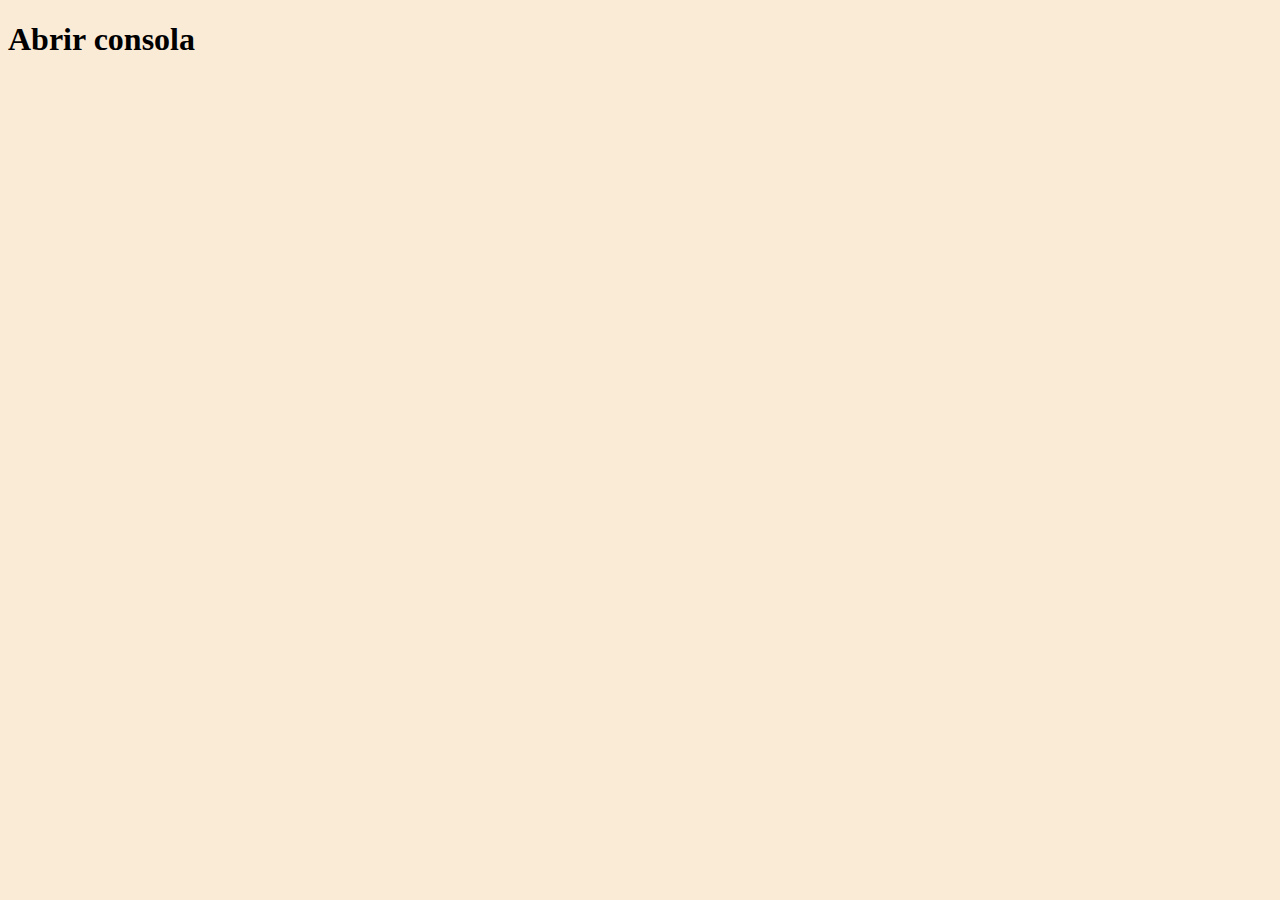
<file: 3-javascript/3.2-js-imported/index.html>
<!DOCTYPE html>
<html lang="en">
<head>
    <meta charset="UTF-8">
    <meta http-equiv="X-UA-Compatible" content="IE=edge">
    <meta name="viewport" content="width=device-width, initial-scale=1.0">
    <title>JavaScript</title>
    <link rel="stylesheet" href="./css/styles.css">
</head>
<body>
    <main>
        <!--Se imprimen cosas en la consola-->
        <h1>Abrir consola</h1>
   </main>
   <script src="./js/index.js"></script>
</body>
</html>
</file>
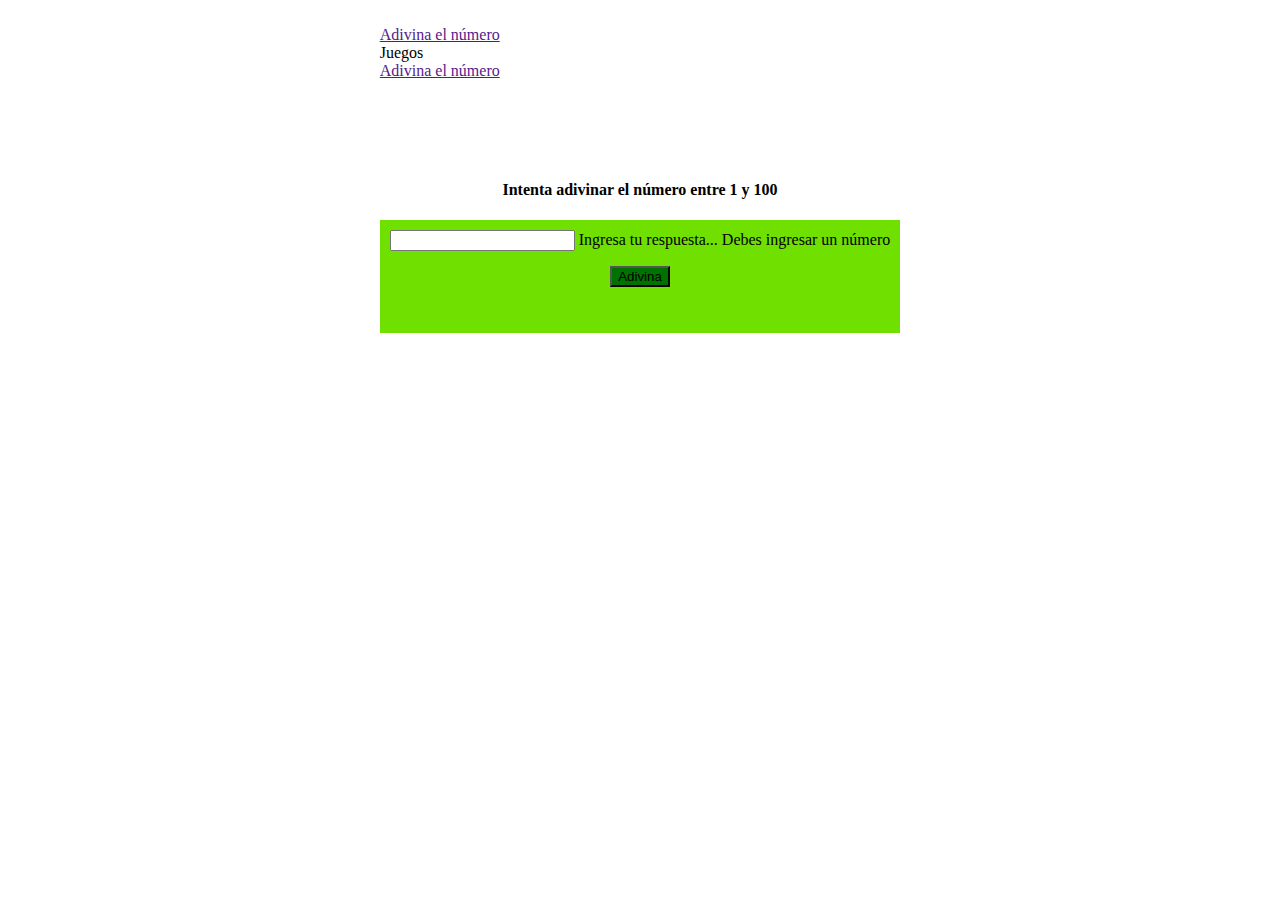
<file: 7-proyectos/7.1-miniproyectos/7.1.1-juego-adivinanza/index.html>
<!DOCTYPE html>
<html lang="es">
<head>
    <meta charset="UTF-8">
    <meta http-equiv="X-UA-Compatible" content="IE=edge">
    <meta name="viewport" content="width=device-width, initial-scale=1.0">
    <link rel="stylesheet" href="https://fonts.googleapis.com/icon?family=Material+Icons">
    <link rel="stylesheet" href="https://code.getmdl.io/1.3.0/material.indigo-pink.min.css">
    <script defer src="https://code.getmdl.io/1.3.0/material.min.js"></script>
    <link rel="stylesheet" href="http://fonts.googleapis.com/css?family=Roboto:300,400,500,700" type="text/css">
    <link rel="stylesheet" href="./css/style.css">
    <title>Juego de adivinanza</title>
</head>
<body>
    <!-- Uses a transparent header that draws on top of the layout's background -->
    
    <div class="demo-layout-transparent mdl-layout mdl-js-layout">
      <header class="mdl-layout__header mdl-layout__header--transparent">
        <div class="mdl-layout__header-row">
          <!-- Title -->
          <span class="mdl-layout-title">Juegos</span>
          <!-- Add spacer, to align navigation to the right -->
          <div class="mdl-layout-spacer"></div>
          <!-- Navigation -->
          <nav class="mdl-navigation">
            <a class="mdl-navigation__link" href="">Adivina el número</a>
          </nav>
        </div>
      </header>
      <div class="mdl-layout__drawer">
        <span class="mdl-layout-title">Juegos</span>
        <nav class="mdl-navigation">
          <a class="mdl-navigation__link" href="">Adivina el número</a>
        </nav>
      </div>
      <main class="mdl-layout__content">
        <h1>Adivina el número</h1>
        <h4>Intenta adivinar el número entre 1 y 100</h4>
        <!-- Numeric Textfield -->
        <div class="demo-card-wide mdl-card mdl-shadow--2dp">
            <form action="#">
                <div class="mdl-textfield mdl-js-textfield">
                <input class="mdl-textfield__input" type="text" pattern="-?[0-9]*(\.[0-9]+)?" id="guess" >
                <label class="mdl-textfield__label" for="guess">Ingresa tu respuesta...</label>
                <span class="mdl-textfield__error">Debes ingresar un número</span>
                </div>
            </form>
            <!-- <input type="number" id="guess" placeholder="Ingresa tu respuesta"> -->
            <!-- Colored raised button -->
            <button id="submit" class="mdl-button mdl-js-button mdl-button--raised mdl-button--colored greenbutton">
                Adivina
            </button>
            <p id="feedback"></p>
        </div>
        <!-- <button id="submit">Adivina</button> -->
        
        <button id="playAgain" class="mdl-button mdl-js-button mdl-button--raised mdl-button--colored greenbutton">
            Reiniciar juego
        </button>
      </main>
    </div>

    <script src="./js/index.js"></script>
</body>
</html>
</file>
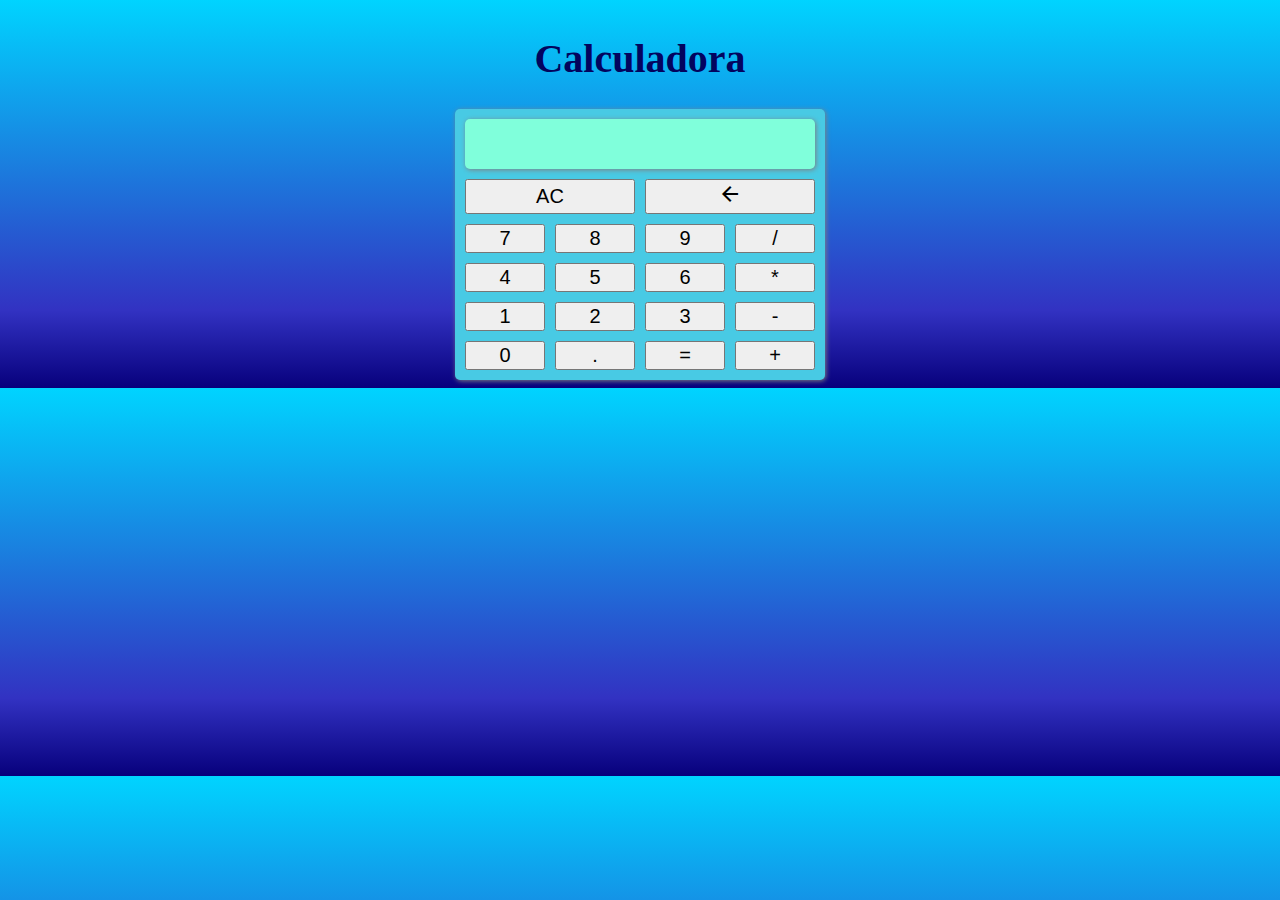
<file: 7-proyectos/7.1-miniproyectos/7.1.2-calculadora/index.html>
<!DOCTYPE html>
<html lang="es">
<head>
    <meta charset="UTF-8">
    <meta http-equiv="X-UA-Compatible" content="IE=edge">
    <meta name="viewport" content="width=device-width, initial-scale=1.0">
    <link rel="stylesheet" href="https://fonts.googleapis.com/icon?family=Material+Icons">
    <link rel="stylesheet" href="https://code.getmdl.io/1.3.0/material.indigo-pink.min.css">
    <script defer src="https://code.getmdl.io/1.3.0/material.min.js"></script>
    <link rel="stylesheet" href="./css/style.css">
    <title>Calculadora</title>
</head>
<body>
    <h1>Calculadora</h1>
    <div class="calculadora-wrapper">
        <div class="screenCard"><p id="screen"></p></div>
        <div class="calculadora">
            <button id="AC" class="mdl-button mdl-js-button mdl-button--raised mdl-button--colored">
                AC
            </button>
            <button id="back" class="mdl-button mdl-js-button mdl-button--raised mdl-button--colored">
                <i class="material-icons">arrow_back</i>
            </button>
            <button id="7" class="mdl-button mdl-js-button mdl-button--raised mdl-button--colored">
                7
            </button>
            <button id="8" class="mdl-button mdl-js-button mdl-button--raised mdl-button--colored">
                8
            </button>
            <button id="9" class="mdl-button mdl-js-button mdl-button--raised mdl-button--colored">
                9
            </button>
            <button id="/" class="mdl-button mdl-js-button mdl-button--raised mdl-button--colored">
                /
            </button>
            <button id="4" class="mdl-button mdl-js-button mdl-button--raised mdl-button--colored">
                4
            </button>
            <button id="5" class="mdl-button mdl-js-button mdl-button--raised mdl-button--colored">
                5
            </button>
            <button id="6" class="mdl-button mdl-js-button mdl-button--raised mdl-button--colored">
                6
            </button>
            <button id="*" class="mdl-button mdl-js-button mdl-button--raised mdl-button--colored">
                *
            </button>
            <button id="1" class="mdl-button mdl-js-button mdl-button--raised mdl-button--colored">
                1
            </button>
            <button id="2" class="mdl-button mdl-js-button mdl-button--raised mdl-button--colored">
                2
            </button>
            <button id="3" class="mdl-button mdl-js-button mdl-button--raised mdl-button--colored">
                3
            </button>
            <button id="-" class="mdl-button mdl-js-button mdl-button--raised mdl-button--colored">
                -
            </button>
            <button id="0" class="mdl-button mdl-js-button mdl-button--raised mdl-button--colored">
                0
            </button>
            <button id="." class="mdl-button mdl-js-button mdl-button--raised mdl-button--colored">
                .
            </button>
            <button id="=" class="mdl-button mdl-js-button mdl-button--raised mdl-button--colored">
                =
            </button>
            <button id="+" class="mdl-button mdl-js-button mdl-button--raised mdl-button--colored">
                +
            </button>
        </div>
    </div>
    <script src="./js/index.js"></script>
</body>
</html>
</file>
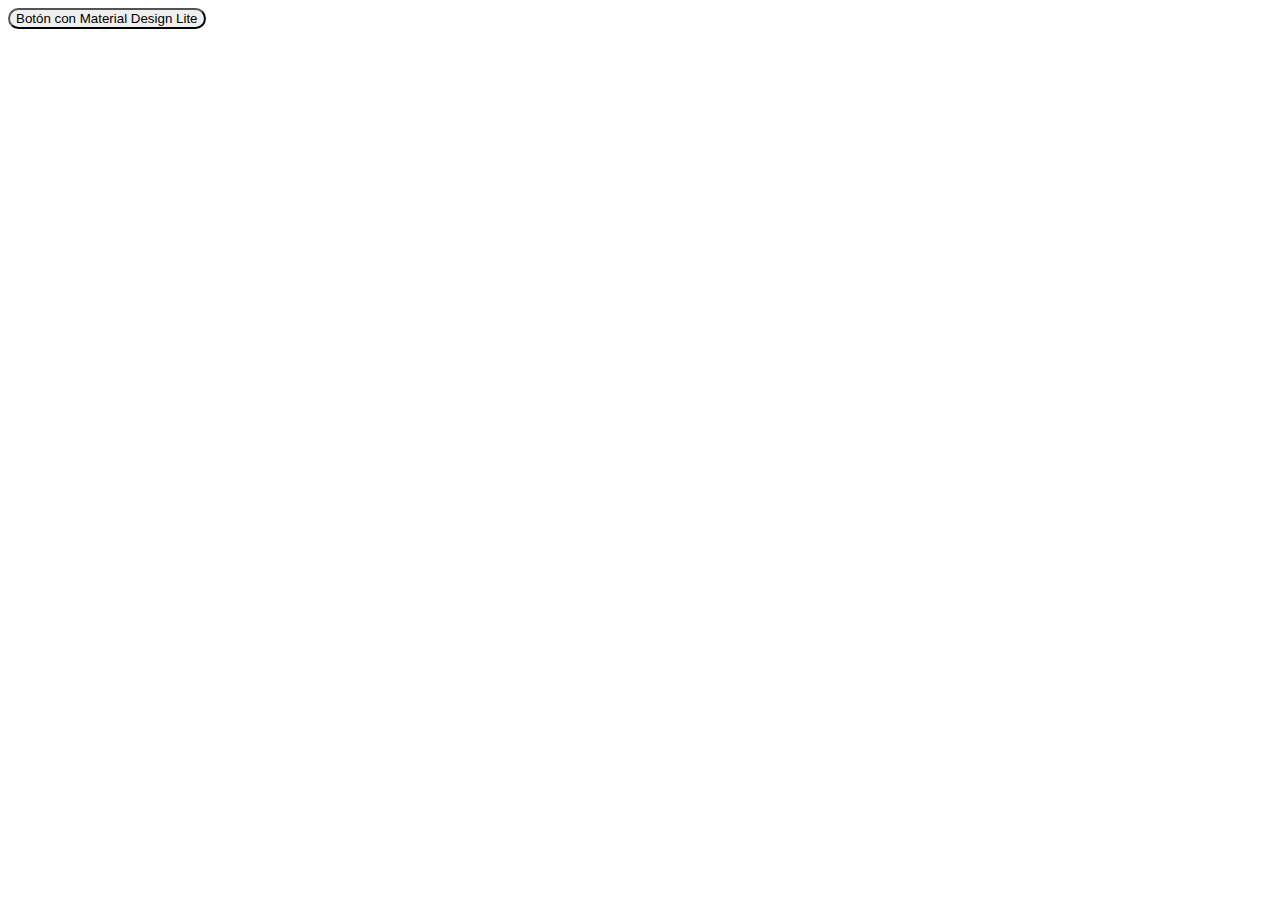
<file: 4-frameworks-css/01_boton.html>
<!DOCTYPE html>
<html lang="es">
<head>
    <meta charset="UTF-8">
    <meta http-equiv="X-UA-Compatible" content="IE=edge">
    <meta name="viewport" content="width=device-width, initial-scale=1.0">
    <link rel="stylesheet" href="https://fonts.googleapis.com/icon?family=Material+Icons">
    <link rel="stylesheet" href="https://code.getmdl.io/1.3.0/material.indigo-pink.min.css">
    <script defer src="https://code.getmdl.io/1.3.0/material.min.js"></script>
    <link rel="stylesheet" href="./css/style.css">
    <title>Boton con Material Design Lite</title>
</head>
<body>
    <button  class="mdl-button mdl-js-button mdl-button--raised mdl-button--colored my-border">
        Botón con Material Design Lite
    </button>
</body>
</html>
</file>
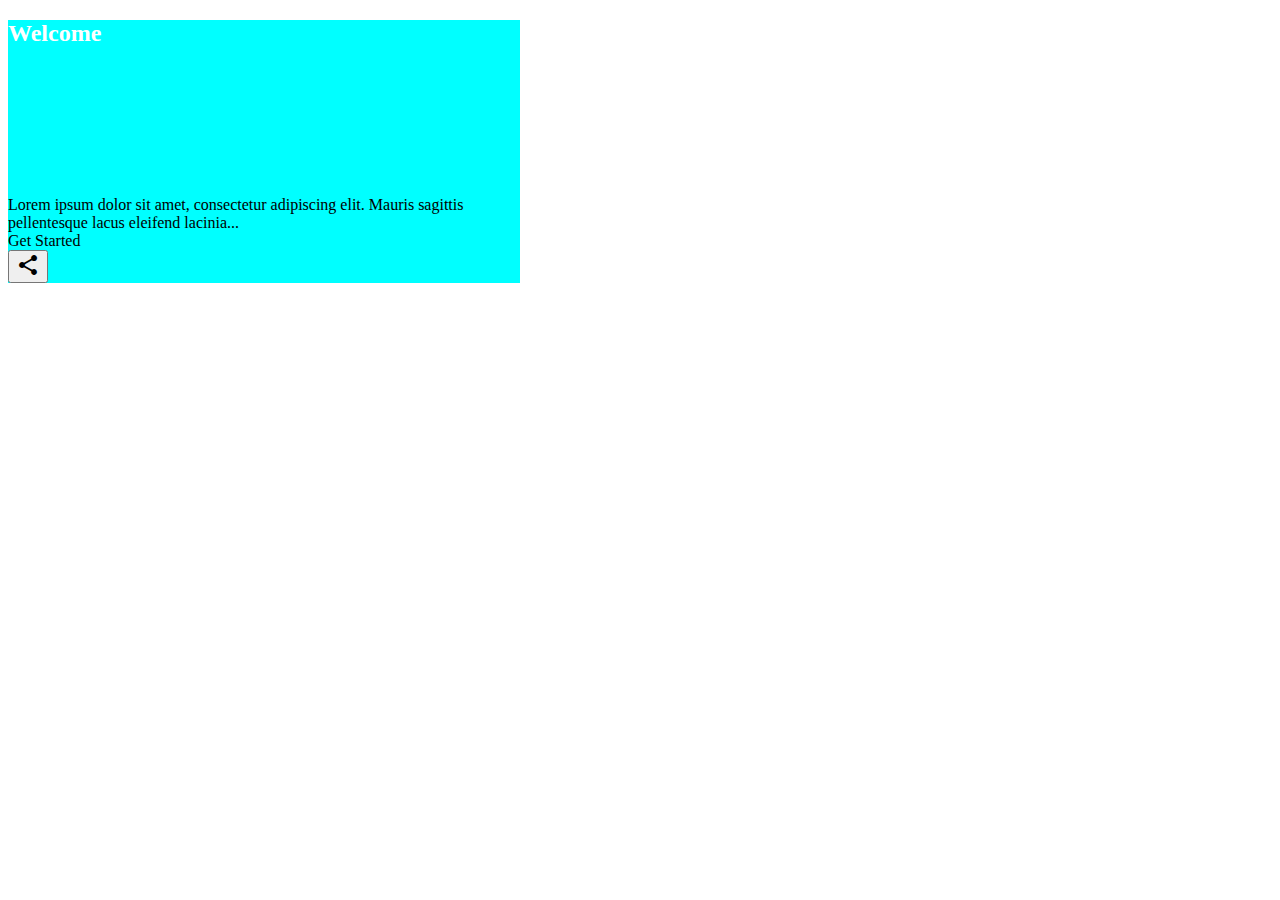
<file: 4-frameworks-css/02_card.html>
<!DOCTYPE html>
<html lang="es">
<head>
    <meta charset="UTF-8">
    <meta http-equiv="X-UA-Compatible" content="IE=edge">
    <meta name="viewport" content="width=device-width, initial-scale=1.0">
    <link rel="stylesheet" href="https://fonts.googleapis.com/icon?family=Material+Icons">
    <link rel="stylesheet" href="https://code.getmdl.io/1.3.0/material.indigo-pink.min.css">
    <script defer src="https://code.getmdl.io/1.3.0/material.min.js"></script>
    <link rel="stylesheet" href="./css/style.css">
    <title>Card con MDL</title>
</head>
<body>
    <!-- Wide card with share menu button -->    
    <div class="demo-card-wide mdl-card mdl-shadow--2dp">
      <div class="mdl-card__title">
        <h2 class="mdl-card__title-text">Welcome</h2>
      </div>
      <div class="mdl-card__supporting-text">
        Lorem ipsum dolor sit amet, consectetur adipiscing elit.
        Mauris sagittis pellentesque lacus eleifend lacinia...
      </div>
      <div class="mdl-card__actions mdl-card--border">
        <a class="mdl-button mdl-button--colored mdl-js-button mdl-js-ripple-effect">
          Get Started
        </a>
      </div>
      <div class="mdl-card__menu">
        <button class="mdl-button mdl-button--icon mdl-js-button mdl-js-ripple-effect">
          <i class="material-icons">share</i>
        </button>
      </div>
    </div>
</body>
</html>
</file>
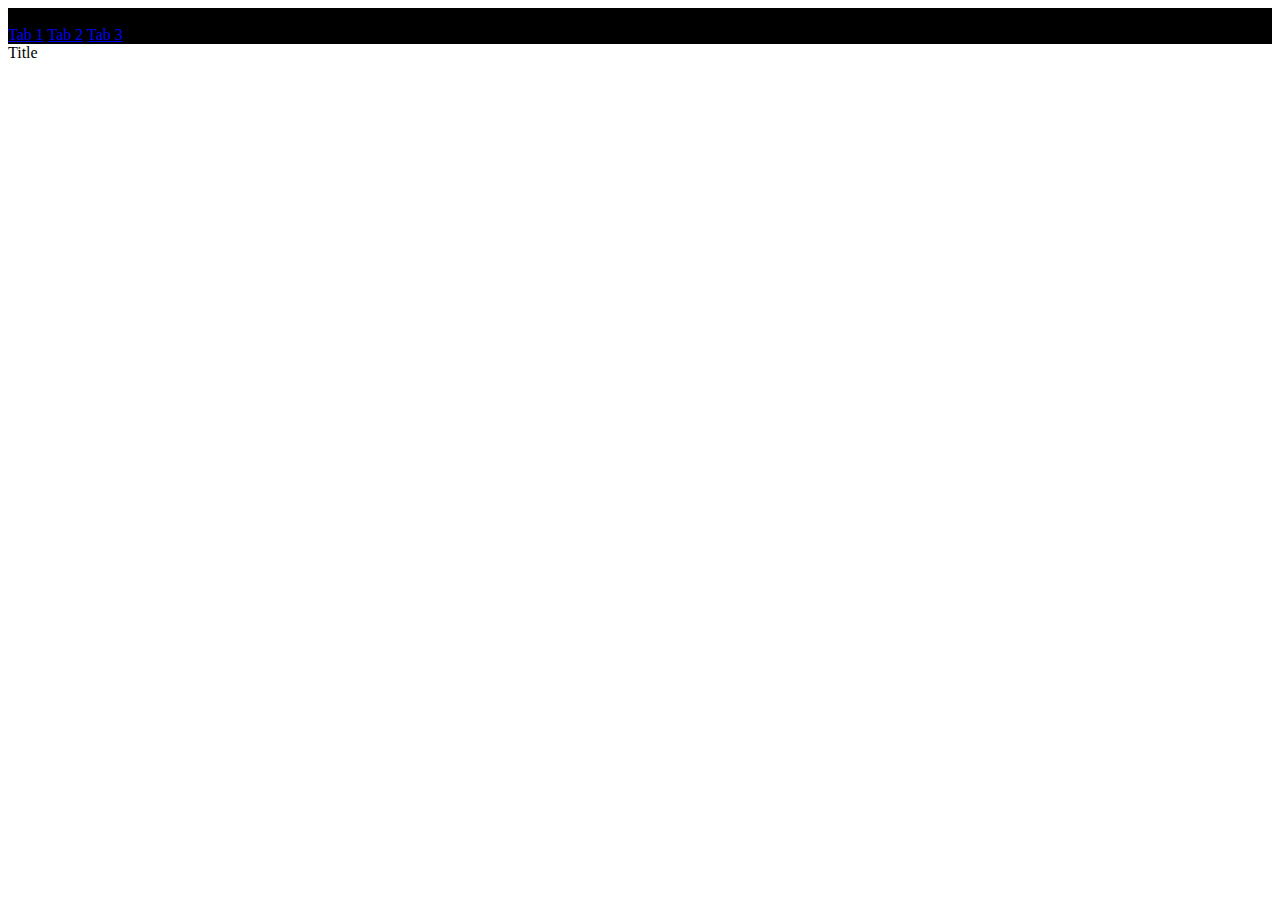
<file: 4-frameworks-css/03_navbar.html>
<!DOCTYPE html>
<html lang="en">
<head>
    <meta charset="UTF-8">
    <meta http-equiv="X-UA-Compatible" content="IE=edge">
    <meta name="viewport" content="width=device-width, initial-scale=1.0">
    <link rel="stylesheet" href="https://fonts.googleapis.com/icon?family=Material+Icons">
    <link rel="stylesheet" href="https://code.getmdl.io/1.3.0/material.indigo-pink.min.css">
    <script defer src="https://code.getmdl.io/1.3.0/material.min.js"></script>
    <link rel="stylesheet" href="./css/style.css">
    <title>Navbar MDL</title>
</head>
<body>
    <!-- Simple header with fixed tabs. -->
    <div class="mdl-layout mdl-js-layout mdl-layout--fixed-header
                mdl-layout--fixed-tabs">
    <header class="mdl-layout__header">
        <div class="mdl-layout__header-row">
        <!-- Title -->
        <span class="mdl-layout-title">Title</span>
        </div>
        <!-- Tabs -->
        <div class="mdl-layout__tab-bar mdl-js-ripple-effect">
        <a href="#fixed-tab-1" class="mdl-layout__tab is-active">Tab 1</a>
        <a href="#fixed-tab-2" class="mdl-layout__tab">Tab 2</a>
        <a href="#fixed-tab-3" class="mdl-layout__tab">Tab 3</a>
        </div>
    </header>
    <div class="mdl-layout__drawer">
        <span class="mdl-layout-title">Title</span>
    </div>
    <main class="mdl-layout__content">
        <section class="mdl-layout__tab-panel is-active" id="fixed-tab-1">
        <div class="page-content"><!-- Your content goes here --></div>
        </section>
        <section class="mdl-layout__tab-panel" id="fixed-tab-2">
        <div class="page-content"><!-- Your content goes here --></div>
        </section>
        <section class="mdl-layout__tab-panel" id="fixed-tab-3">
        <div class="page-content"><!-- Your content goes here --></div>
        </section>
    </main>
    </div>
</body>
</html>
</file>
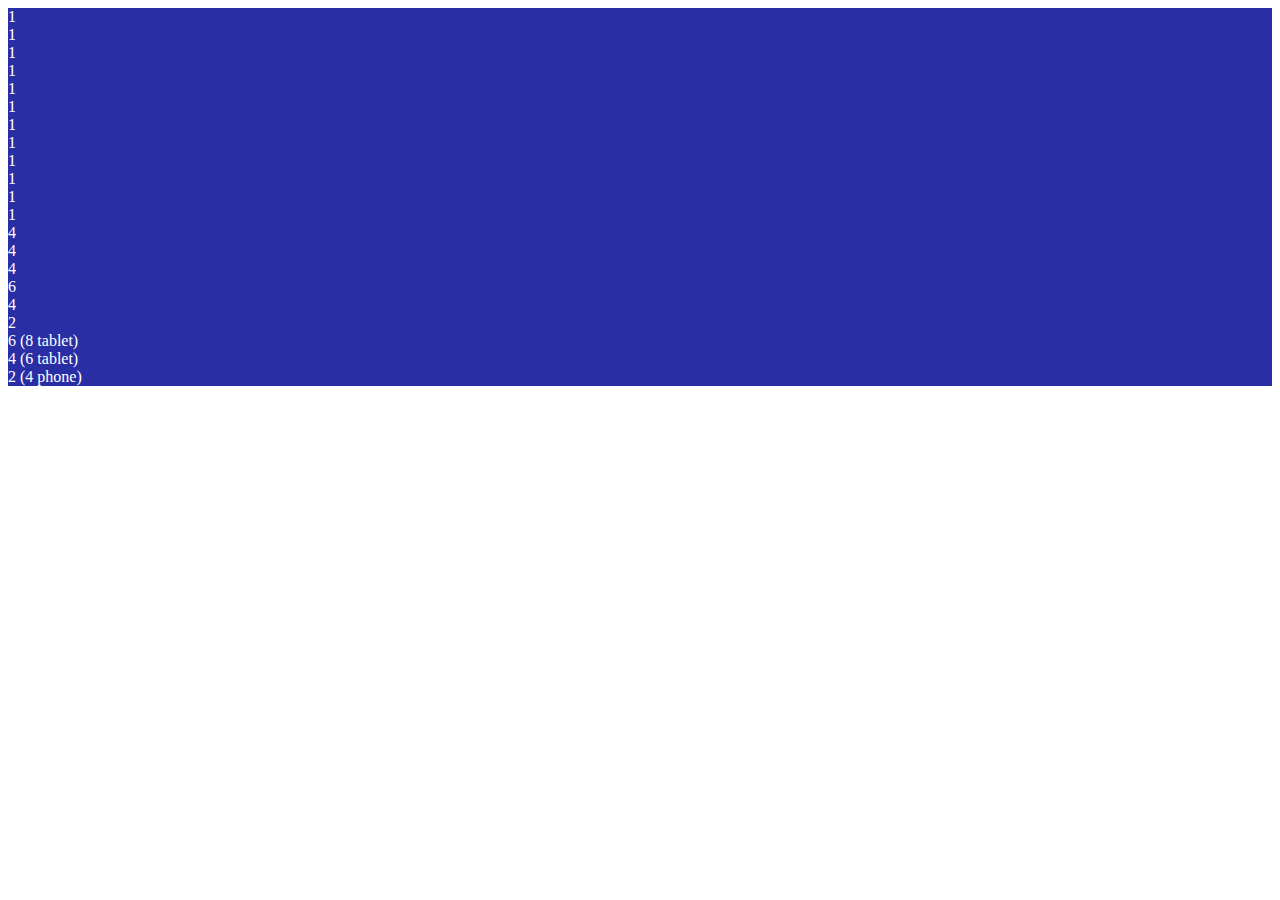
<file: 4-frameworks-css/04_grid.html>
<!DOCTYPE html>
<html lang="en">
<head>
    <meta charset="UTF-8">
    <meta http-equiv="X-UA-Compatible" content="IE=edge">
    <meta name="viewport" content="width=device-width, initial-scale=1.0">
    <link rel="stylesheet" href="https://fonts.googleapis.com/icon?family=Material+Icons">
    <link rel="stylesheet" href="https://code.getmdl.io/1.3.0/material.indigo-pink.min.css">
    <script defer src="https://code.getmdl.io/1.3.0/material.min.js"></script>
    <link rel="stylesheet" href="./css/style.css">
    <title>Grid MDL</title>
</head>
<body>
    <div class="mdl-grid">
        <div class="mdl-cell mdl-cell--1-col">1</div>
        <div class="mdl-cell mdl-cell--1-col">1</div>
        <div class="mdl-cell mdl-cell--1-col">1</div>
        <div class="mdl-cell mdl-cell--1-col">1</div>
        <div class="mdl-cell mdl-cell--1-col">1</div>
        <div class="mdl-cell mdl-cell--1-col">1</div>
        <div class="mdl-cell mdl-cell--1-col">1</div>
        <div class="mdl-cell mdl-cell--1-col">1</div>
        <div class="mdl-cell mdl-cell--1-col">1</div>
        <div class="mdl-cell mdl-cell--1-col">1</div>
        <div class="mdl-cell mdl-cell--1-col">1</div>
        <div class="mdl-cell mdl-cell--1-col">1</div>
      </div>
      <div class="mdl-grid">
        <div class="mdl-cell mdl-cell--4-col">4</div>
        <div class="mdl-cell mdl-cell--4-col">4</div>
        <div class="mdl-cell mdl-cell--4-col">4</div>
      </div>
      <div class="mdl-grid">
        <div class="mdl-cell mdl-cell--6-col">6</div>
        <div class="mdl-cell mdl-cell--4-col">4</div>
        <div class="mdl-cell mdl-cell--2-col">2</div>
      </div>
      <div class="mdl-grid">
        <div class="mdl-cell mdl-cell--6-col mdl-cell--8-col-tablet">6 (8 tablet)</div>
        <div class="mdl-cell mdl-cell--4-col mdl-cell--6-col-tablet">4 (6 tablet)</div>
        <div class="mdl-cell mdl-cell--2-col mdl-cell--4-col-phone">2 (4 phone)</div>
      </div>
</body>
</html>
</file>
<file: 3-javascript/3.2-js-imported/css/styles.css>
body{
    background-color: antiquewhite;
    /*para cambiar el fondo*/
}
</file>
<file: 7-proyectos/7.1-miniproyectos/7.1.1-juego-adivinanza/css/style.css>
body{
    display: flex;
    align-items: center;
    flex-direction: column;
}

.mdl-button{
    margin-top: 15px;
}

#feedback{
    margin-top: 20px;
}

p{
    font-size: 16px;
}

.mdl-textfield{
    width: 100%;
    justify-content: center;
}

.demo-layout-transparent {
    background: url('https://static.vecteezy.com/system/resources/previews/002/082/622/non_2x/poker-background-with-playing-cards-and-chips-on-green-casino-background-modern-poker-widescreen-wallpaper-vector.jpg') center / cover;
  }
  .demo-layout-transparent .mdl-layout__header,
  .demo-layout-transparent .mdl-layout__drawer-button {
    /* This background is dark, so we set text to white. Use 87% black instead if
       your background is light. */
    color: white;
  }
.mdl-layout__content{
    display: flex;
    align-items: center;
    flex-direction: column;
}

h1{
    color: white;
}

.mdl-card{
    padding: 10px;
    display: flex;
    flex-direction: column;
    align-items: center;
    background-color: #70e000;
}

.greenbutton{
    background-color: #007200 !important;
}

.mdl-textfield.is-focused .mdl-textfield__label {
    color: #007200;
}

.mdl-textfield__label:after{
    background-color: #007200;
}
</file>
<file: 7-proyectos/7.1-miniproyectos/7.1.2-calculadora/css/style.css>
body{
    font-size: 20px;
    display: flex;
    flex-direction: column;
    align-items: center;
    background: rgb(7,0,124);
    background: linear-gradient(0deg, rgba(7,0,124,1) 0%, rgba(50,50,194,1) 20%, rgba(0,212,255,1) 100%);
}

h1{
    color: #03045e;
}

.calculadora{
    width: 20%;
    display: grid;
    grid-template-columns: repeat(4, 80px);
    grid-gap: 10px;
}

.mdl-button{
    width: 100%;
    font-size: 20px;
}

#AC{
    grid-column: 1 / 3;
}

#back{
    grid-column: 3 / 5;
}

.screenCard{
    display: flex;
    justify-content: right;
    align-items: flex-end;
    width: 350px;
    background-color: #80ffdb;
    height: 50px;
    border-radius: 5px;
    box-shadow: 1px 1px 5px grey;
    margin-bottom: 10px;
}

#screen{
    display: flex;
    justify-content: center;
    align-items: center;
    font-size: 20px;
    margin-right: 15px;
    vertical-align: middle;
}

.calculadora-wrapper{
    display: flex;
    flex-direction: column;
    background-color: #48cae4;
    padding: 10px;
    border-radius: 5px;
    box-shadow: 1px 1px 5px grey;
}
</file>
<file: 4-frameworks-css/css/style.css>
.my-border{
    border-radius: 15px;
}

.demo-card-wide.mdl-card {
    width: 512px;
  }
  .demo-card-wide > .mdl-card__title {
    color: #fff;
    height: 176px;
    background: url('https://concepto.de/wp-content/uploads/2014/08/programacion-2-e1551291144973.jpg') center / cover;
  }
  .demo-card-wide > .mdl-card__menu {
    color: #fff;
  }

  .mdl-card{
    background-color: aqua;
  }
.mdl-layout__header{
    background-color: black;
}

.mdl-cell{
    background-color: rgb(42, 46, 165);
    color: white;
}
</file>
